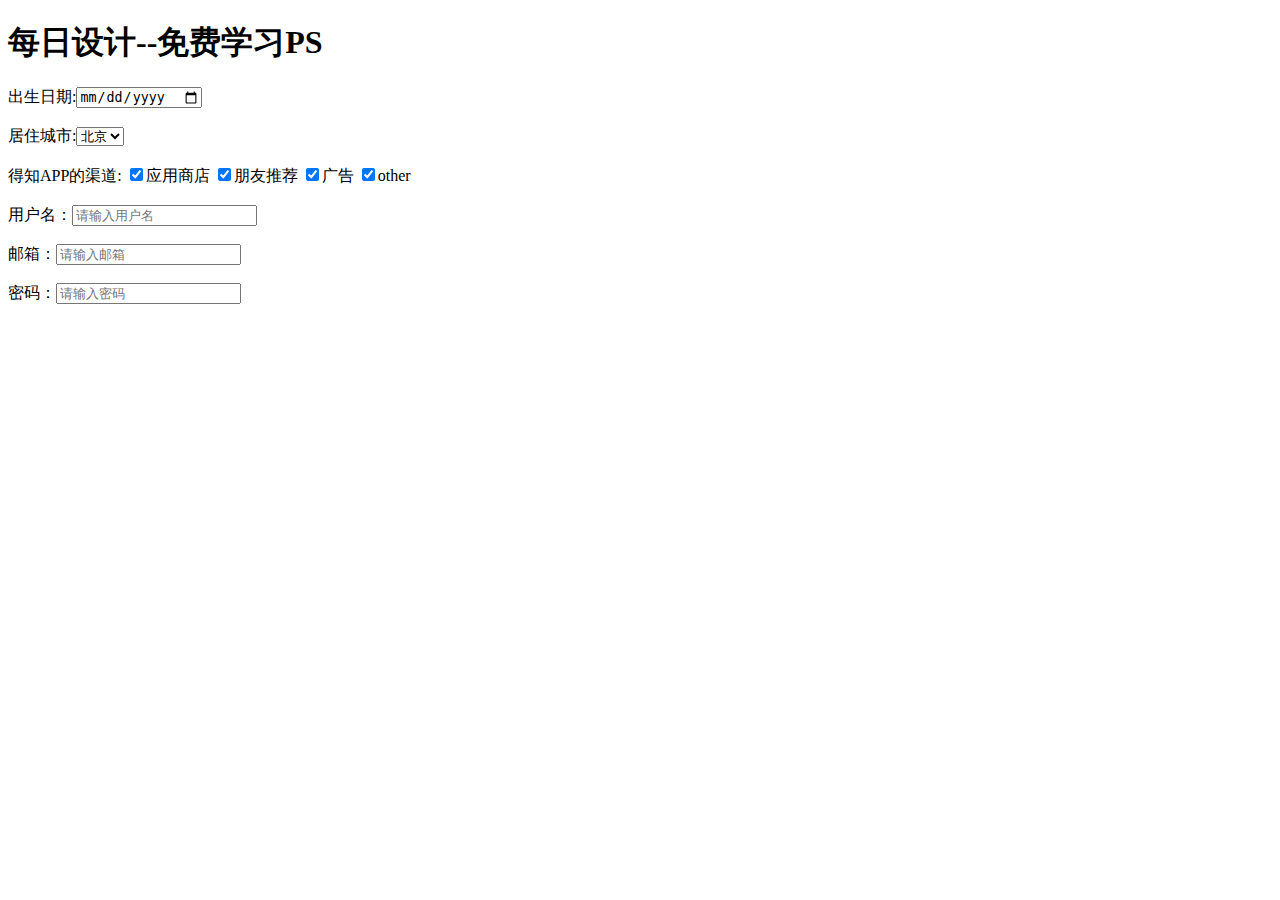
<file: untitled/index.html>
<!DOCTYPE html>
<html lang="en">
<head>
  <meta charset="UTF-8">
  <title>07章课后练习</title>
</head>
<body>
<h1>每日设计--免费学习PS</h1>

<form>
  出生日期:<input type="date" name="date">
  <br>
  <br>
  居住城市:<select name="cs">
  <option value="beijing" selected>北京</option>
  <option value="shanghai">上海</option>
  <option value="shandong">山东</option>

</select>
  <br>
  <br>
  得知APP的渠道:
  <input type="checkbox" name="1" value="1" checked>应用商店
  <input type="checkbox" name="2" value="2" checked>朋友推荐
  <input type="checkbox" name="3" value="3" checked>广告
  <input type="checkbox" name="4" value="4" checked>other
  <br>
  <br>
  用户名：<input type="text" name="username" placeholder="请输入用户名">
  <br>
  <br>
  邮箱：<input type="text" name="email" placeholder="请输入邮箱">
  <br>
  <br>
  密码：<input type="password" name="paw" placeholder="请输入密码">

</form>
</body>
</html>
</file>
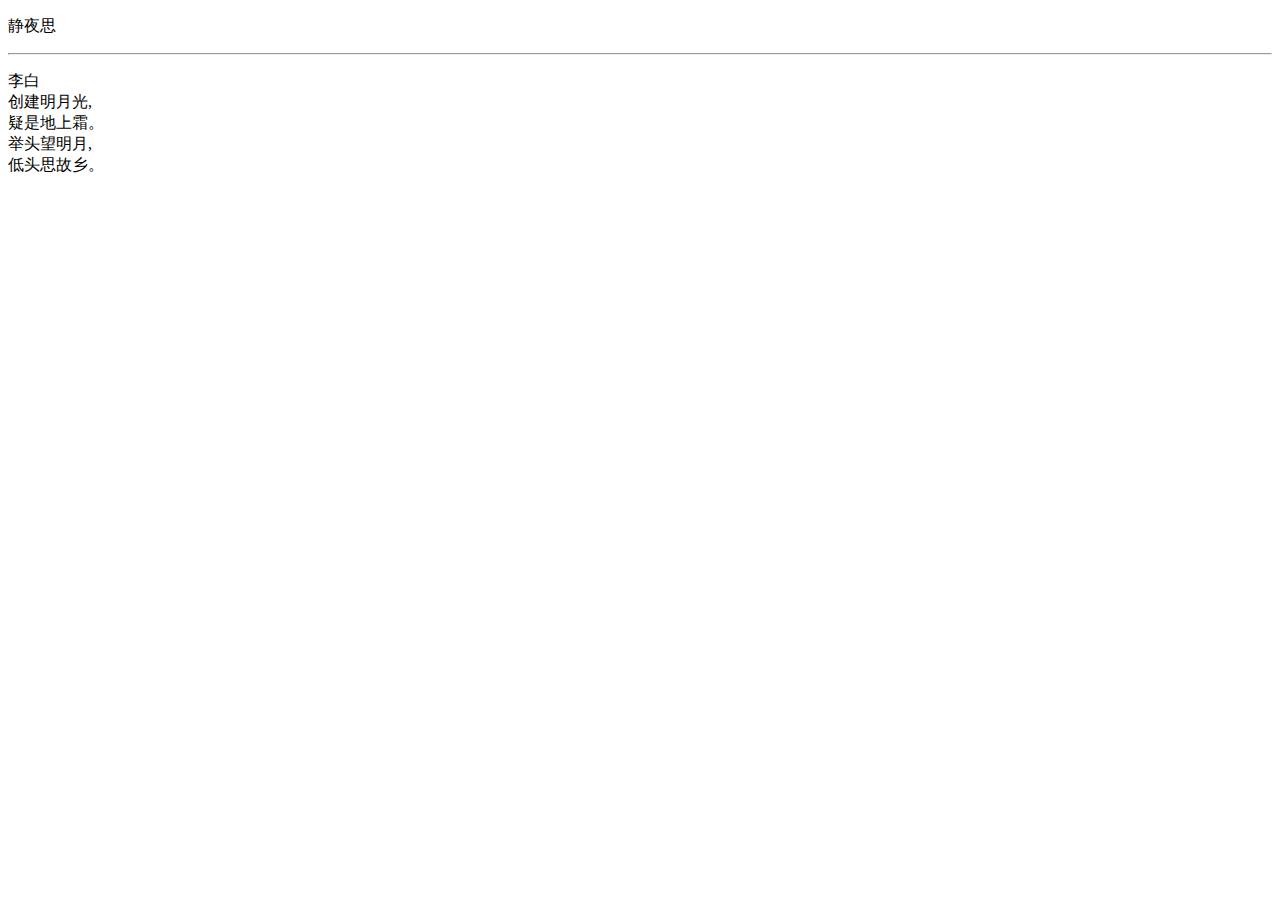
<file: 课2/第二单元/index.html>
<!DOCTYPE html>
<html lang="zh">
<head>
	<meta charset="UTF-8">
	<meta http-equiv="X-UA-Compatible" content="IE=edge">
	<meta name="viewport" content="width=device-width, initial-scale=1.0">
	<title>静夜思</title>
</head>
<body>
	<p>静夜思</p>
	<hr>
	<p>李白<br>创建明月光,<br>疑是地上霜。<br>举头望明月,<br>低头思故乡。</p>
	
</body>
</html>
</file>
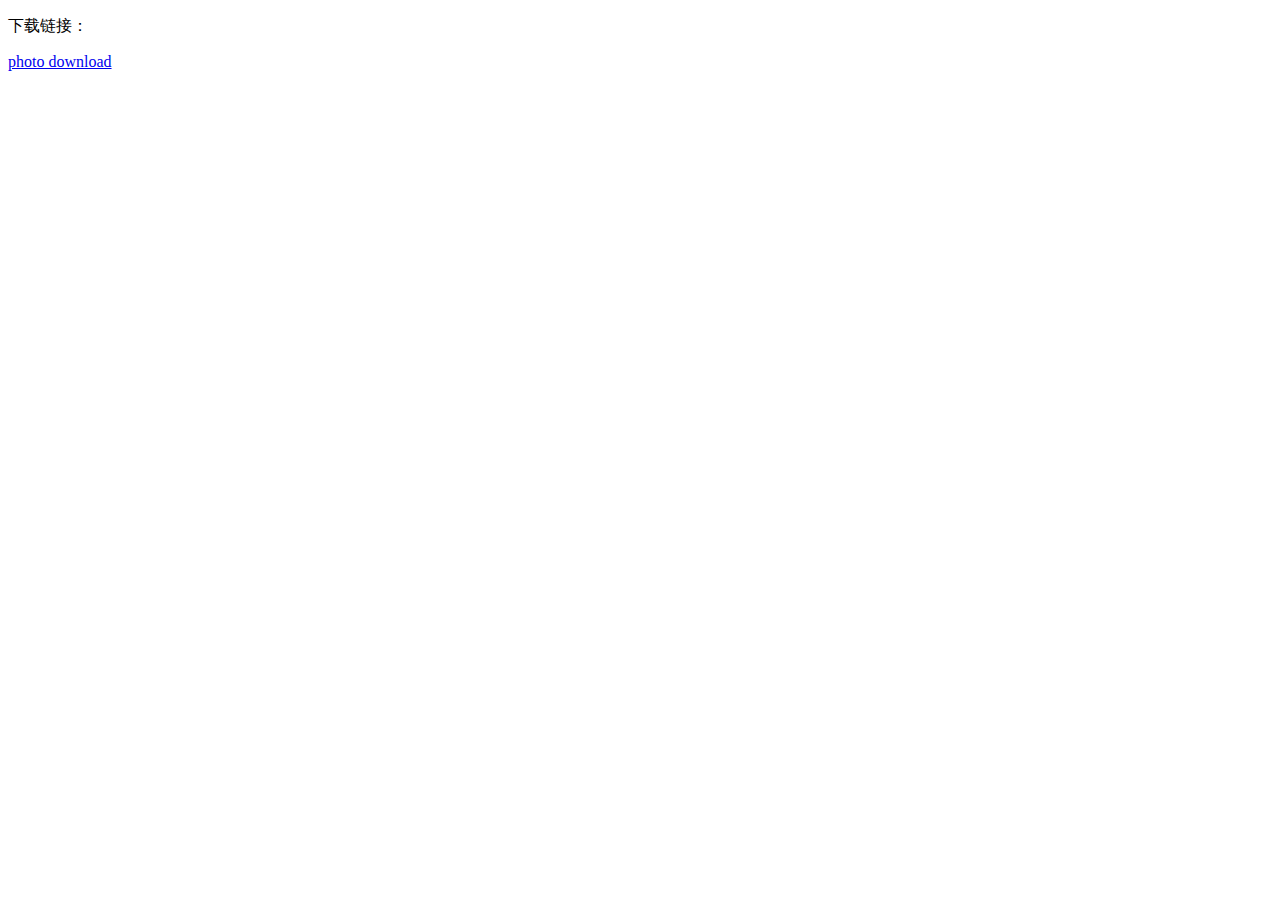
<file: 课3/第三单元/index.html>
<!DOCTYPE html>
<html>
	<head>
		<meta charset="utf-8" />
		<title>第一个页面</title>
	</head>
	<body>
		<p>下载链接：</p>
		<a href="img/注册.png" download="注册" target="_blank">photo download</a>
<!--		在<a href="..." target="_blank">中的target="_blank"指在新标签页中打开-->
		
	</body>
</html>
</file>
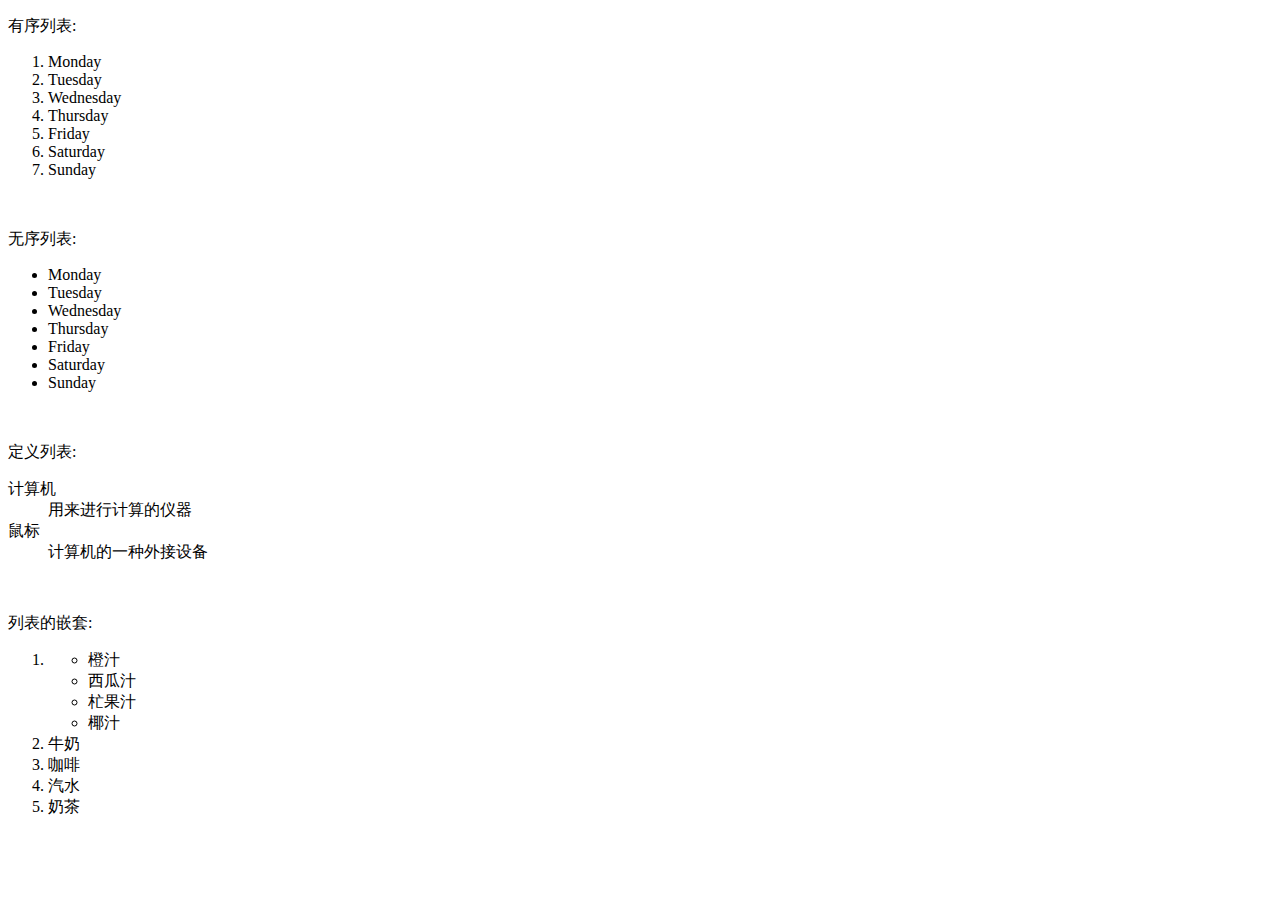
<file: 课5/第五单元/index.html>
<!DOCTYPE html>
<html>
	<head>
		<meta charset="utf-8" />
		<title></title>
	</head>
	<body>
		<!-- 有序列表 -->
		<!-- 参数：1、a、A、i、I -->
		<p>有序列表:</p>
		<ol>
			<li>Monday</li>
			<li>Tuesday</li>
			<li>Wednesday</li>
			<li>Thursday</li>
			<li>Friday</li>
			<li>Saturday</li>
			<li>Sunday</li>
		</ol>
		<!-- 无序列表 -->
		<br>
		<p>无序列表:</p>
		<ul>
			<li>Monday</li>
			<li>Tuesday</li>
			<li>Wednesday</li>
			<li>Thursday</li>
			<li>Friday</li>
			<li>Saturday</li>
			<li>Sunday</li>
		</ul>
		<!-- 定义列表 -->
		<br>
		<p>定义列表:</p>
		<dl>
			<dt>计算机</dt>
			<dd>用来进行计算的仪器</dd>
			<dt>鼠标</dt>
			<dd>计算机的一种外接设备</dd>
		</dl>
		<!-- 列表的嵌套 -->
		<br>
		<p>列表的嵌套:</p>
		<ol>
			<li>
				<ul>
					<li>橙汁</li>
					<li>西瓜汁</li>
					<li>杧果汁</li>
					<li>椰汁</li>
				</ul>
			</li>
			<li>牛奶</li>
			<li>咖啡</li>
			<li>汽水</li>
			<li>奶茶</li>
		</ol>
	</body>
</html>
</file>
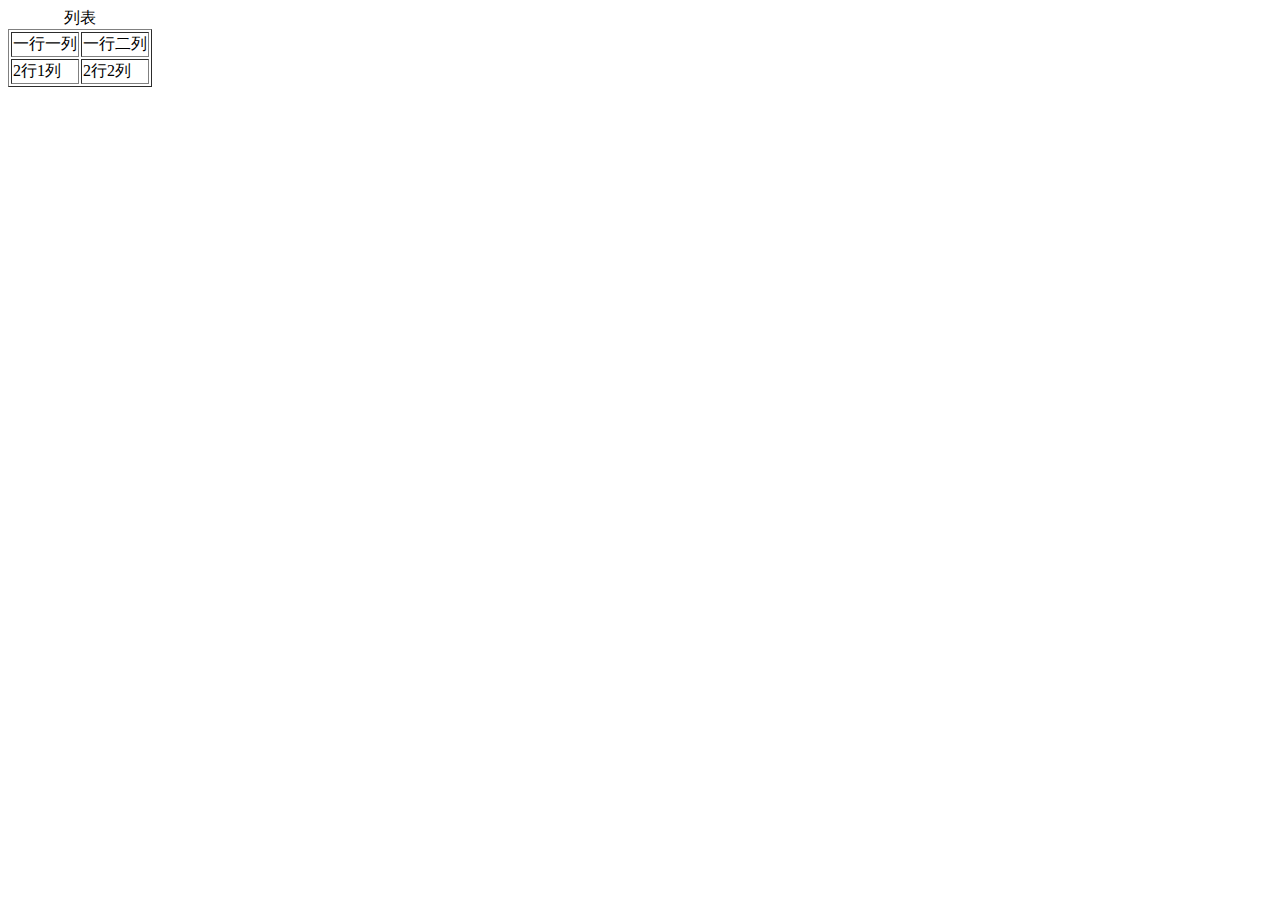
<file: 课6/第六单元/index.html>
<!DOCTYPE html>
<html>
	<head>
		<meta charset="utf-8" />
		<title></title>
	</head>
	<body>
		<table border="1">
			<caption>列表</caption>
			<tr>
				<td>一行一列</td>
				<td>一行二列</td>
			</tr>
			<tr>
				<td>2行1列</td>
				<td>2行2列</td>
			</tr>
		</table>
	</body>
</html>
</file>
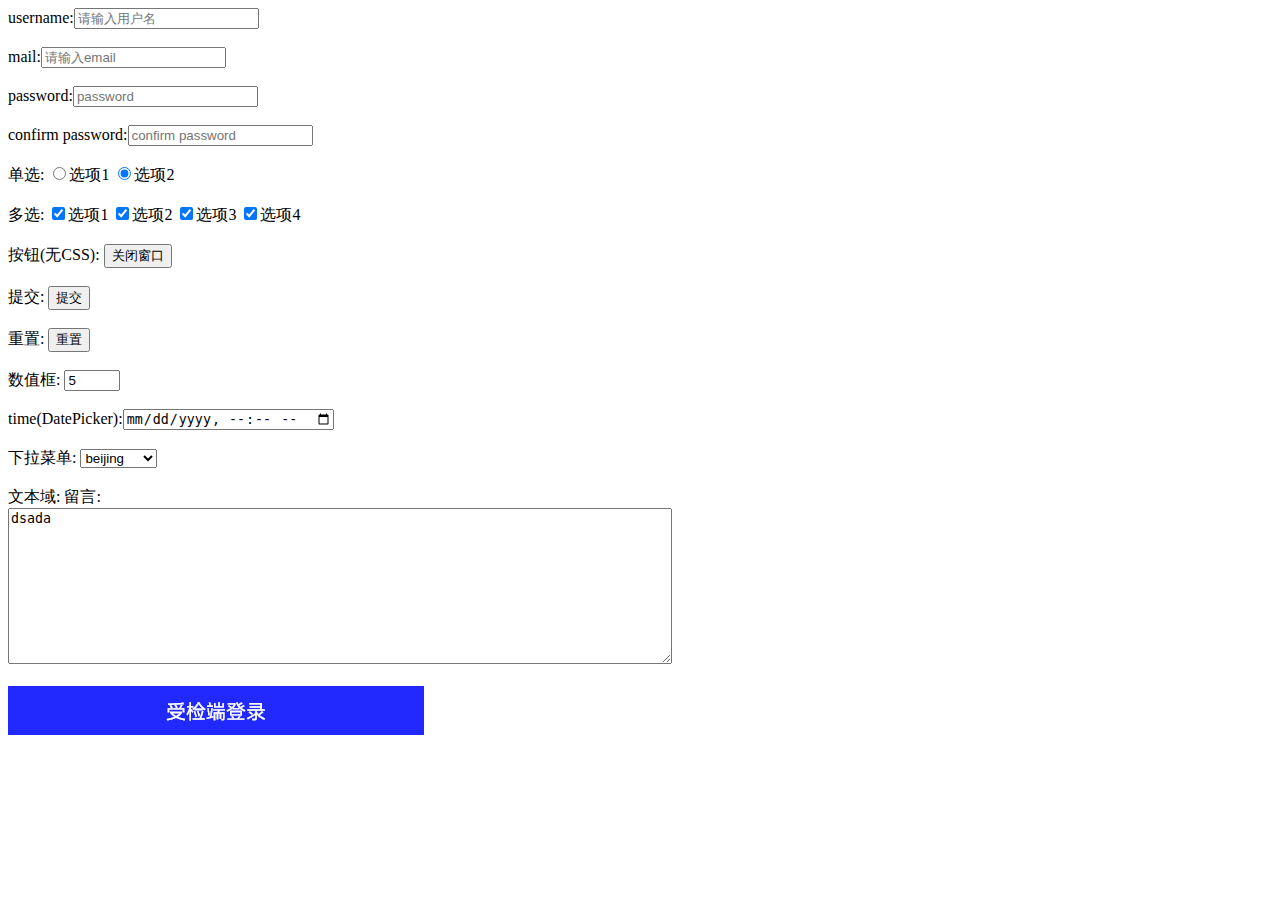
<file: 课7/第七单元/index.html>
<!DOCTYPE html>
<html lang="en">
<head>
  <meta charset="UTF-8">
  <title>第七单元</title>
</head>
<body>

  <form action="" method="post">
    username:<input type="text" name="username" placeholder="请输入用户名">
    <br>
    <br>
    mail:<input type="text" name="email" placeholder="请输入email">
    <br>
    <br>
    password:<input type="password" name="pw" placeholder="password">
    <br>
    <br>
    confirm password:<input type="password" name="cpw" placeholder="confirm password">
    <br>
    <br>
    单选:
    <input type="radio" name="gender" value="male" checked>选项1
    <input type="radio" name="gender" value="male" checked>选项2
    <br>
    <br>
    多选:
    <input type="checkbox" name="intterst1" value="1" checked>选项1
    <input type="checkbox" name="intterst2" value="2" checked>选项2
    <input type="checkbox" name="intterst3" value="3" checked>选项3
    <input type="checkbox" name="intterst4" value="4" checked>选项4
    <br>
    <br>
    按钮(无CSS):
    <input type="button" name="close" value="关闭窗口" onclick="window.close()">
    <br>
    <br>

<!--    提交信息到/form_action.asp-->

    提交:
    <input type="submit" name="submit" value="提交">
    <br>
    <br>

    重置:
    <input type="reset" name="clean" value="重置">
    <br>
    <br>
    数值框:
    <input type="number" name="num" value="5" min="5" max="10" step="1">

<!--    注意:使用上方命令,type,name,value,min,max,step的参数不得掉乱顺序-->
    <br>
    <br>
    time(DatePicker):<input type="datetime-local" name="date">
<!--    time DatePicker input内的type参数有多种，分别为:date,month,week,time,datetime-local 5种.date选择日/月/年;month选择月/年;week选择周/年;time选择小时/分钟;datetime-local选择小时/分钟/日/月/年.-->
    <br>
    <br>
    下拉菜单:
  <select name="select">

    <option value="beijing" selected>beijing</option>
    <option value="shanghai">shanghai</option>
    <option value="other">other</option>
    </select>
<!--    主要:其中 selected 是默认值-->
    <br>
    <br>
    文本域:
    留言:<br>
    <textarea name="message" cols="80" rows="10" readonly>dsada</textarea>
<!--    注意：在"<textarea> 要显示的文字 </textarea>"-->



  </form>
  <br>
  <input type="image" name="图像域效果" src="组%202.png">
  <br>
  <br>


</body>
</html>
</file>
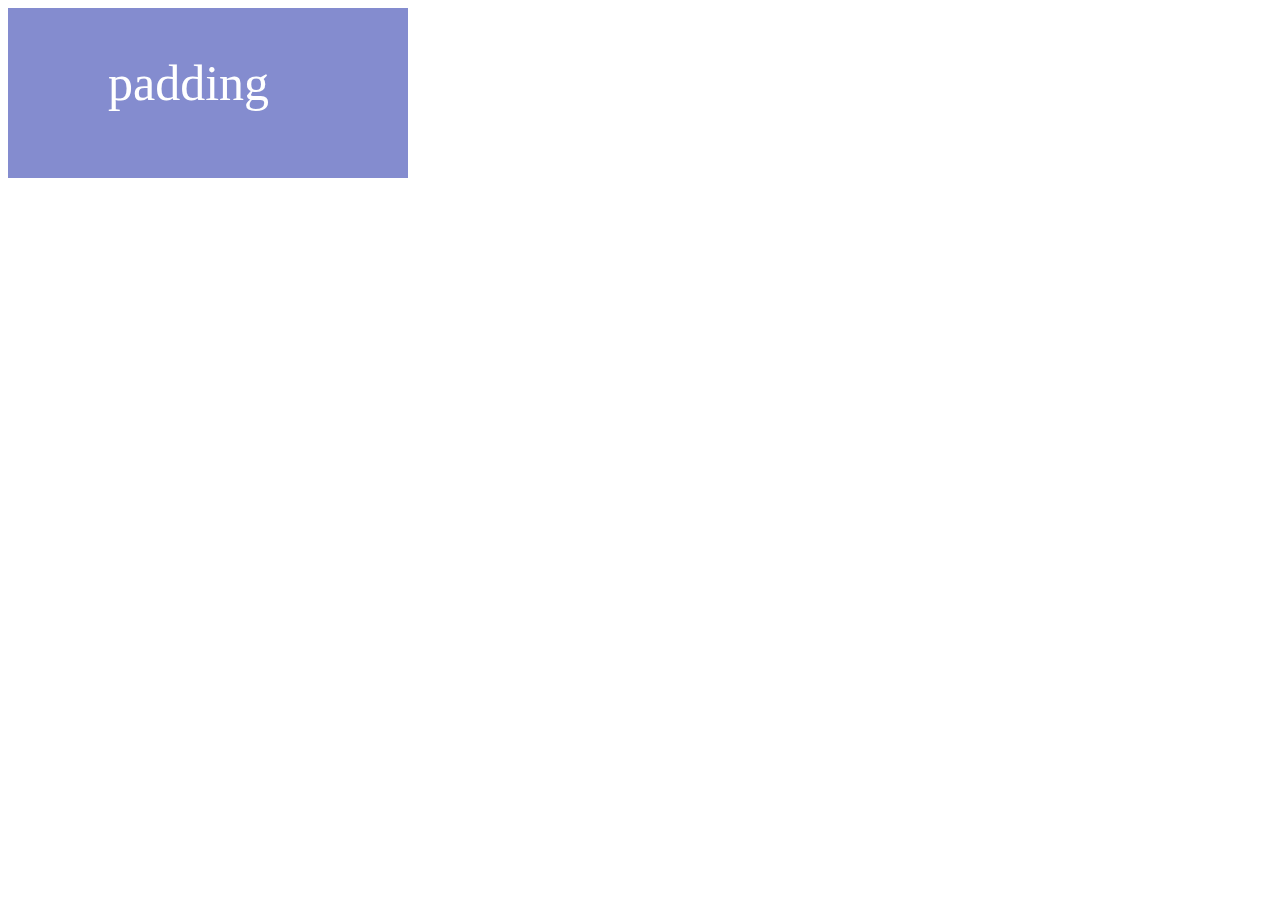
<file: 课9/第九单元/index.html>
<!DOCTYPE html>
<html lang="en">
<head>
  <meta charset="UTF-8">
  <title>Unit9</title>
  <style>
    /*.fa{*/
    /*  width: 200px;*/
    /*  height: 200px;*/
    /*  background-color: #ffd758;*/
    /*  overflow: hidden;*/
    /*  border: solid red;*/
    /*}*/
    .son {
      width: 200px;
      height: 200px;
      background-color: pink;
      padding-top: 50px;
      padding-right: 100px;
      padding-bottom: 150px;
      padding-left: 200px;
    }
    div{
      width: 200px;
      height: 70px;
      font-size: 50px;
      line-height: 50px;
      background-color: #848ccf;
      color: #ffffff;
      padding: 50px 100px;
    }
    .box{
      width: 600px;
      height: 600px;
      border: 2px solid grey;

    }
  </style>
</head>
<body>
<div>padding</div>
</body>
</html>
</file>
